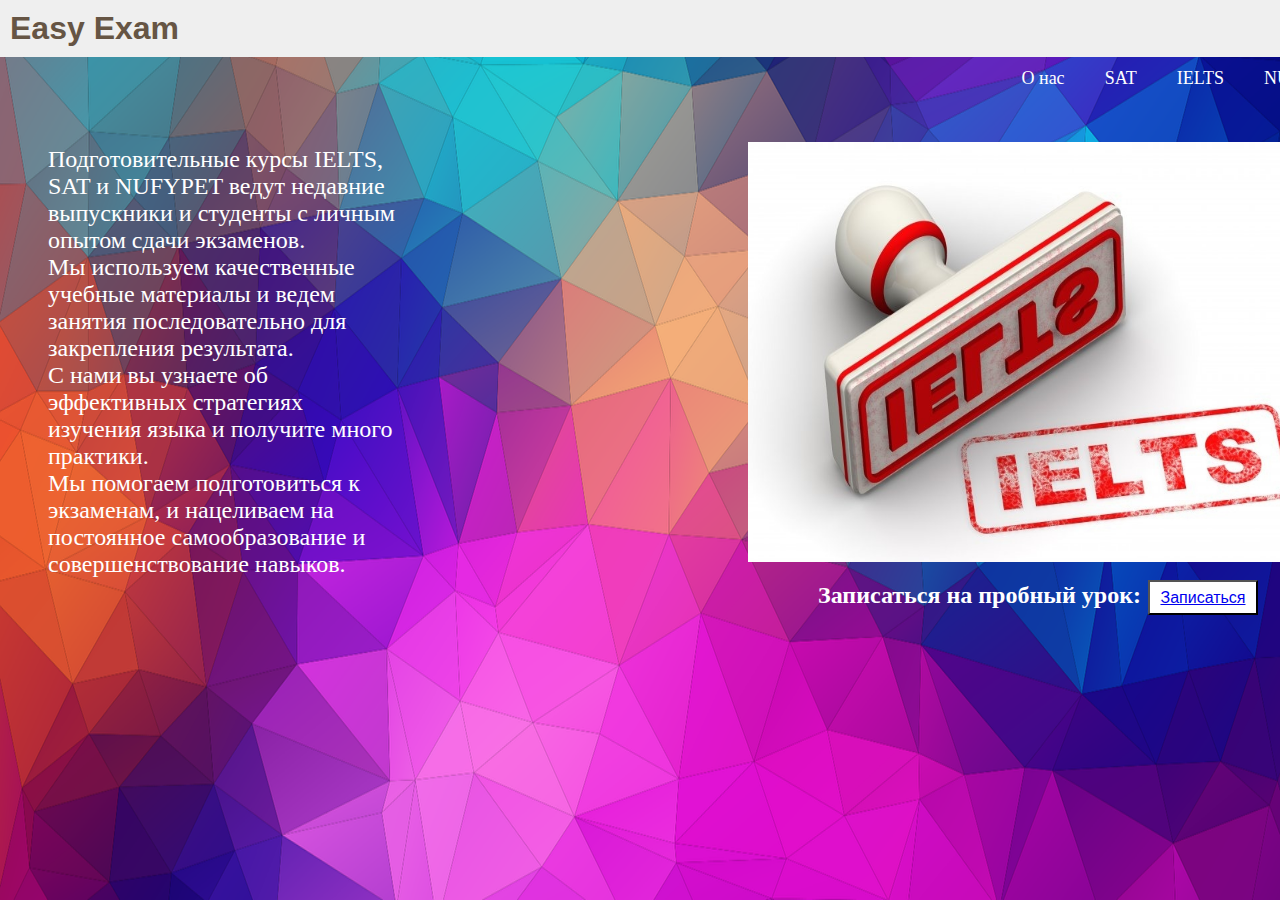
<file: index.html>
<!DOCTYPE html>
<html>
<head>
<meta charset = "utf-8"/> 
<title>Easy Exam</title>
<link rel="icon" type="image/x-icon" href="C:/Users/Санжар/Desktop/WEB/images/favicon.ico">
<link href="external.css" rel="stylesheet">
</head>
<body bgcolor= black>
<body> 
<h1> Easy Exam </h1>
<div id="header">
<div id="nav">
	<br>
<ul> <font size="4">
<li> <a href = "Nufypet.html"> NUFYPET </a> </li>
<li> <a href = "Ielts.html"> IELTS </a> </li>
<li> <a href = "Sat.html"> SAT </a> </li>
<li> <a href = "AboutUs.html"> О нас </a> </li>
</ul></font>     
</div>
</div> 
<div id="sidebar">
<p>
<font size = "5"><font color=white>
<div> Подготовительные курсы IELTS, SAT и NUFYPET ведут недавние выпускники и студенты с личным опытом сдачи экзаменов. </div> <div> Мы используем качественные учебные материалы и ведем занятия последовательно для закрепления результата. </div> <div> С нами вы узнаете об эффективных стратегиях изучения языка и получите много практики. </div> <div> Мы помогаем подготовиться к экзаменам, и нацеливаем на постоянное самообразование и совершенствование навыков. </div>
</font>	
</p>
<div id="content">
	<img src="1.jpg" alt="line" width="600" height="420">
	</div>
	<div id="footer">
<div><b> Записаться на пробный урок:</b> </div>	
<button class = "Suftl"><a href = "Suftl.html">Записаться 
</a></button>
</div>
</body> 
</html>
</file>
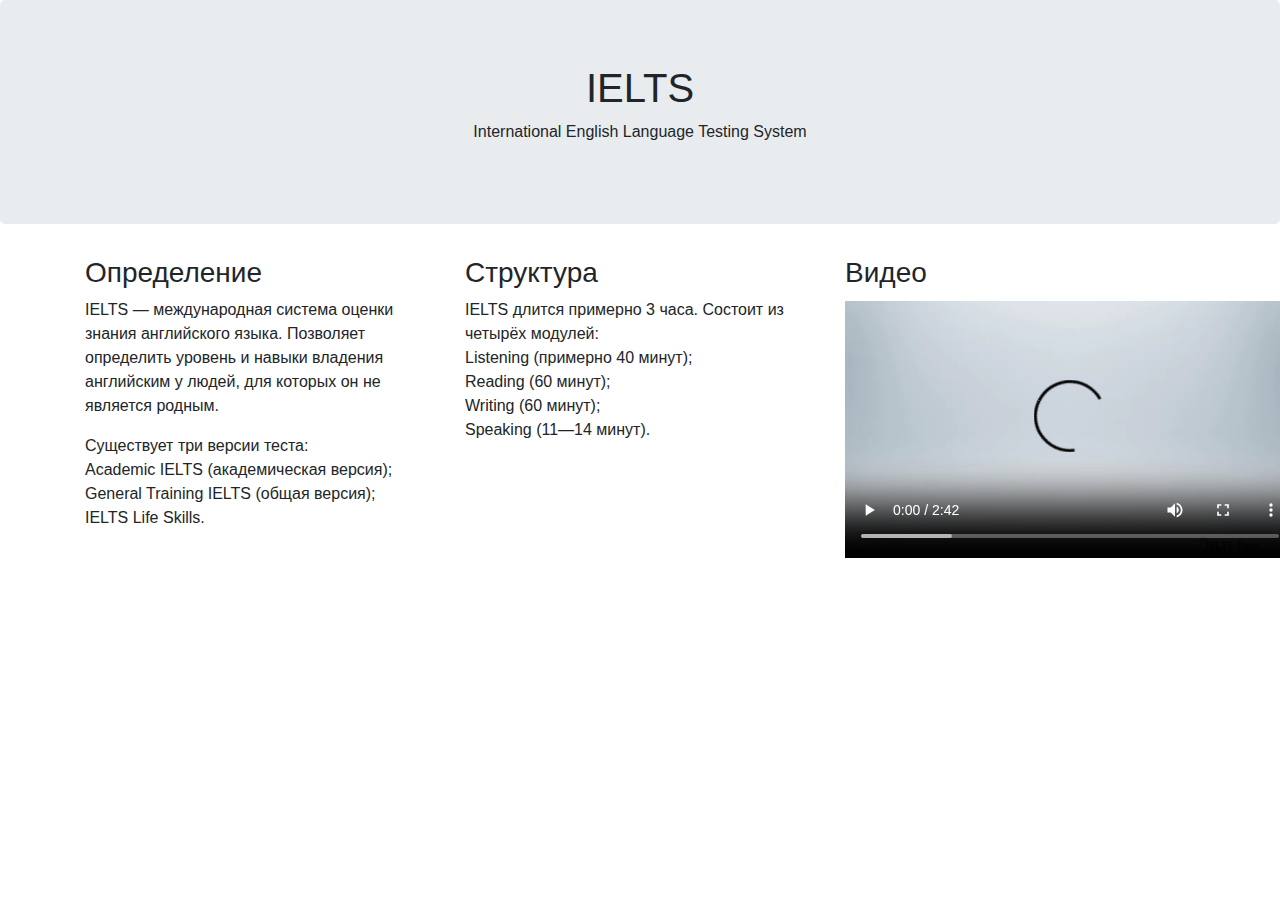
<file: Ielts.html>
<!DOCTYPE html>
<html lang="en">
<head>
  <title>IELTS</title>
  <meta charset="utf-8">
  <link rel="icon" type="image/x-icon" href="C:/Users/Санжар/Desktop/WEB/images/favicon.ico">
  <meta name="viewport" content="width=device-width, initial-scale=1">
  <link rel="stylesheet" href="https://cdn.jsdelivr.net/npm/bootstrap@4.6.1/dist/css/bootstrap.min.css">
  <script src="https://cdn.jsdelivr.net/npm/jquery@3.5.1/dist/jquery.slim.min.js"></script>
  <script src="https://cdn.jsdelivr.net/npm/popper.js@1.16.1/dist/umd/popper.min.js"></script>
  <script src="https://cdn.jsdelivr.net/npm/bootstrap@4.6.1/dist/js/bootstrap.bundle.min.js"></script>
</head>
<body>

<div class="jumbotron text-center">
  <h1>IELTS</h1>
  <p>International English Language Testing System</p> 
</div>
  
<div class="container">
  <div class="row">
    <div class="col-sm-4">
      <h3>Определение</h3>
      <p>IELTS — международная система оценки знания английского языка. Позволяет определить уровень и навыки владения английским у людей, для которых он не является родным.</p>
      <p>Существует три версии теста:<br>
Academic IELTS (академическая версия);<br>
General Training IELTS (общая версия);<br>
IELTS Life Skills.</p>
    </div>
    <div class="col-sm-4">
     <h3>Структура</h3> 
     <p>IELTS длится примерно 3 часа. Состоит из четырёх модулей:<br>
Listening (примерно 40 минут);<br>
Reading (60 минут);<br>
Writing (60 минут);<br>
Speaking (11—14 минут).</p>
    </div>
    <div class="col-sm-4">
      <h3>Видео</h3>        
      <video width="450", height="260" controls>
  <source src="ielts.mp4" type="video/mp4">
  </video>
    </div>
  </div>
</div>

</body>
</html>
</file>
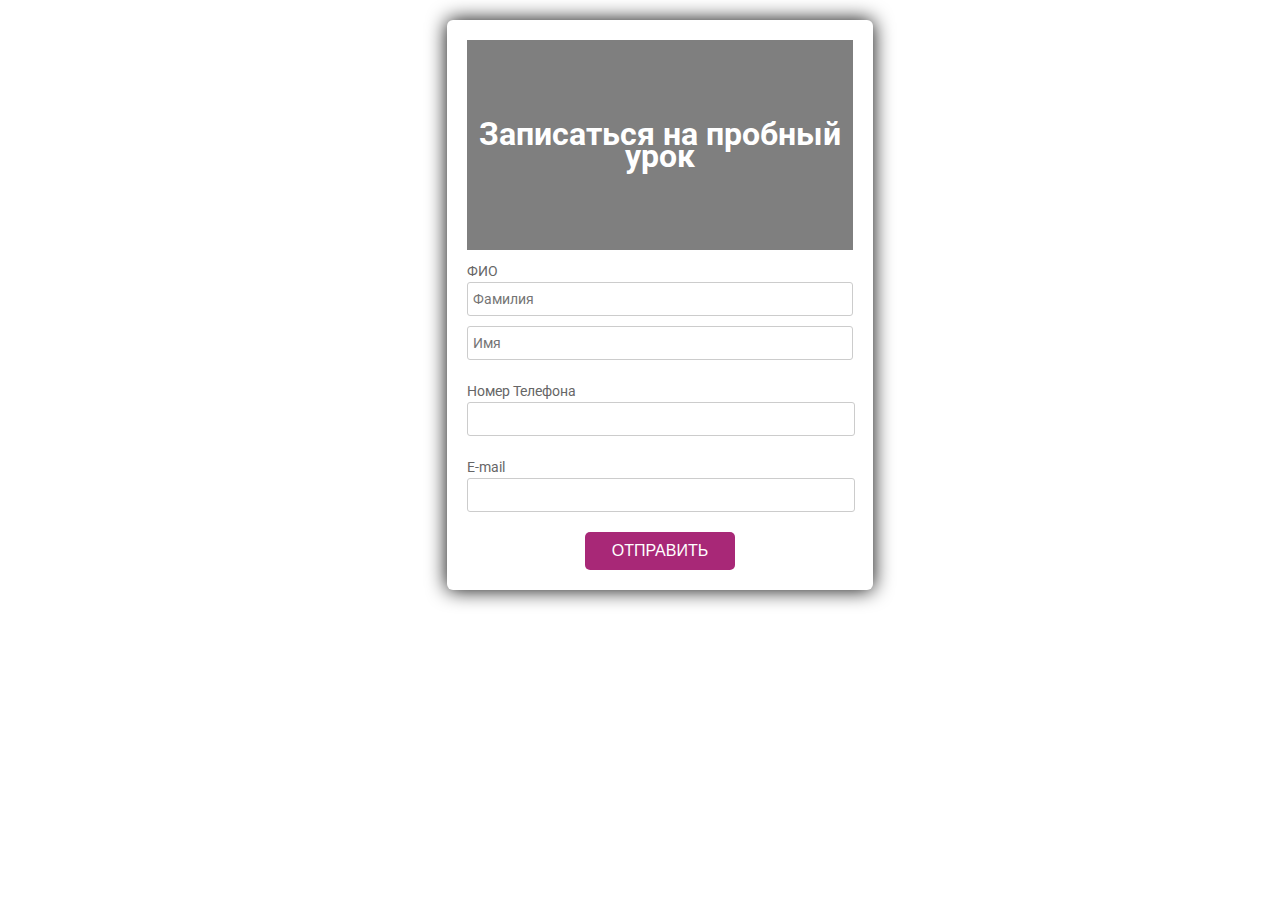
<file: Suftl.html>
<!DOCTYPE html>
<html>
  <head>
    <title>Sign up for trial lesson</title>
      <meta charset="utf-8" /> 
      <link rel="icon" type="image/x-icon" href="C:/Users/Санжар/Desktop/WEB/images/favicon.ico">
    <link href="https://fonts.googleapis.com/css?family=Roboto:300,400,500,700" rel="stylesheet">
    <link rel="stylesheet" href="https://use.fontawesome.com/releases/v5.5.0/css/all.css"  crossorigin="anonymous">
    <style>
      html, body {
      min-height: 100%;
      }
      body, div, form, input, p { 
      padding: 0;
      margin: 0;
      outline: none;
      font-family: Roboto, Arial, sans-serif;
      font-size: 14px;
      color: #666;
      line-height: 22px;
      }
      h1 {
      position: absolute;
      margin: 0;
      font-size: 32px;
      color: #fff;
      z-index: 2;
      }
      .testbox {
      display: flex;
      justify-content: center;
      align-items: center;
      height: inherit;
      padding: 20px;
      width:calc(100% / 3);
      margin-left:calc(100% / 3);
      }
      form {
      width: 100%;
      padding: 20px;
      border-radius: 6px;
      background: #fff;
      box-shadow: 0 0 20px 0 #050505; 
      }
      .banner {
      position: relative;
      height: 210px;
      background-size: cover;
      display: flex;
      justify-content: center;
      align-items: center;
      text-align: center;
      }
      .banner::after {
      content: "";
      background-color: rgba(0, 0, 0, 0.5); 
      position: absolute;
      width: 100%;
      height: 100%;
      }
      input, textarea, select {
      margin-bottom: 10px;
      border: 1px solid #ccc;
      border-radius: 3px;
      }
      input {
      width: calc(100% - 10px);
      padding: 5px;
      }
      select {
      width: 100%;
      padding: 7px 0;
      background: transparent;
      }
      textarea {
      width: calc(100% - 12px);
      padding: 5px;
      }
      .item:hover p, .item:hover i, .question:hover p, .question label:hover, input:hover::placeholder {
      color: #050505;
      }
      .item input:hover, .item select:hover, .item textarea:hover {
      border: 1px solid transparent;
      box-shadow: 0 0 6px 0 #050505;
      color: #050505;
      }
      .item {
      position: relative;
      margin: 10px 0;
      }
      input[type="date"]::-webkit-inner-spin-button {
      display: none;
      }
      .item i, input[type="date"]::-webkit-calendar-picker-indicator {
      position: absolute;
      font-size: 20px;
      color: #a9a9a9;
      }
      .item i {
      right: 1%;
      top: 30px;
      z-index: 1;
      }
      [type="date"]::-webkit-calendar-picker-indicator {
      right: 0;
      z-index: 2;
      opacity: 0;
      cursor: pointer;
      }
      input[type="time"]::-webkit-inner-spin-button {
      margin: 2px 22px 0 0;
      }
      input[type=radio], input.other {
      display: none;
      }
      label.radio {
      position: relative;
      display: inline-block;
      margin: 5px 20px 10px 0;
      cursor: pointer;
      }
      .question span {
      margin-left: 30px;
      }
      label.radio:before {
      content: "";
      position: absolute;
      top: 2px;
      left: 0;
      width: 15px;
      height: 15px;
      border-radius: 50%;
      border: 2px solid #ccc;
      }
      #radio_5:checked ~ input.other {
      display: block;
      }
      input[type=radio]:checked + label.radio:before {
      border: 2px solid #a82877;
      background: #a82877;
      }
      label.radio:after {
      content: "";
      position: absolute;
      top: 7px;
      left: 5px;
      width: 7px;
      height: 4px;
      border: 3px solid #fff;
      border-top: none;
      border-right: none;
      transform: rotate(-45deg);
      opacity: 0;
      }
      input[type=radio]:checked + label:after {
      opacity: 1;
      }
      .btn-block {
      margin-top: 10px;
      text-align: center;
      }
      button {
      width: 150px;
      padding: 10px;
      border: none;
      border-radius: 5px; 
      background: #a82877;
      font-size: 16px;
      color: #fff;
      cursor: pointer;
      }
      button:hover {
      background: #bf1e81;
      }
      @media (min-width: 568px) {
      .name-item, .city-item {
      display: flex;
      flex-wrap: wrap;
      justify-content: space-between;
      }
      }
    </style>
  </head>
  <body>
    <div class="testbox">
      <form action="Main.html">
        <div class="banner">
          <h1>Записаться на пробный урок</h1>
        </div>
        <div class="item">
          <p>ФИО</p>
          <div class="name-item">
            <input type="text" name="name" required placeholder="Фамилия" />
            <input type="text" name="name" placeholder="Имя" />
          </div>
        </div>
        <div class="item">
          <p>Номер Телефона</p>
          <input type="text" name="name" required/>
        </div> 
        <div class="item">
          <p>E-mail</p>
          <input type="text" name="name" required/>
        </div>     
        <div class="btn-block">
  
                <button type="submit" onclick="window.alert('Ваша заявка принята!')" href="Main.html">ОТПРАВИТЬ</button>          
        </div>
      </form>
    </div>
  </body>
</html>
</file>
<file: external.css>
ul {
  list-style-type: none;
  margin: 0;
  padding: 0;
  overflow: hidden;
 
}
li {
  float: right;
}

li a {
  display: block;
  color: white;
  text-align: center;
  padding: 15px;
  text-decoration: none;
}





li a:hover {
  background-color: #8E9092;
}


body {

  background-image: url('fon2.png'); 
  background-repeat: no-repeat;
  background-attachment: fixed;  
  background-size: cover;
  background-size: 100% 100%;   
 
}
#header
{   
	width:1357px;
	height:150px;
	
	
}
#nav
{
	
	margin-top: 20px;
	padding: 10px 0px 5px 0px ;
}
li
{
	display: inline;
	padding: 5px;
}
h1
{
	font-family:      Arial,Verdana,sans-serif;
	color:#665544;
	position:fixed;
	top: 0px;
	left: 0px;
	margin:0px;
	padding:10px;
	width:100%;
	background-color: #efefef;
	z-index: 10;
}

#sidebar
{
	width:350px;
	height:460px;
	float:left;
	margin-top: -40px;
	margin-left: 40px;
    
}

#content
{ width:600px;
	height:410px;
	margin-top:-460px;
	margin-left:700px;
    

}

#footer
{width: 330px;
height: 50px;
margin-left:770px;
margin-top:30px;
color: white;

}

button {
position: absolute;
top: 580px;
margin-left: 330px;
background-color:white;
width: 110px;
height:35px;
font: 12pt arial,tahoma,sans-serif;
text-align: center;
}
</file>
